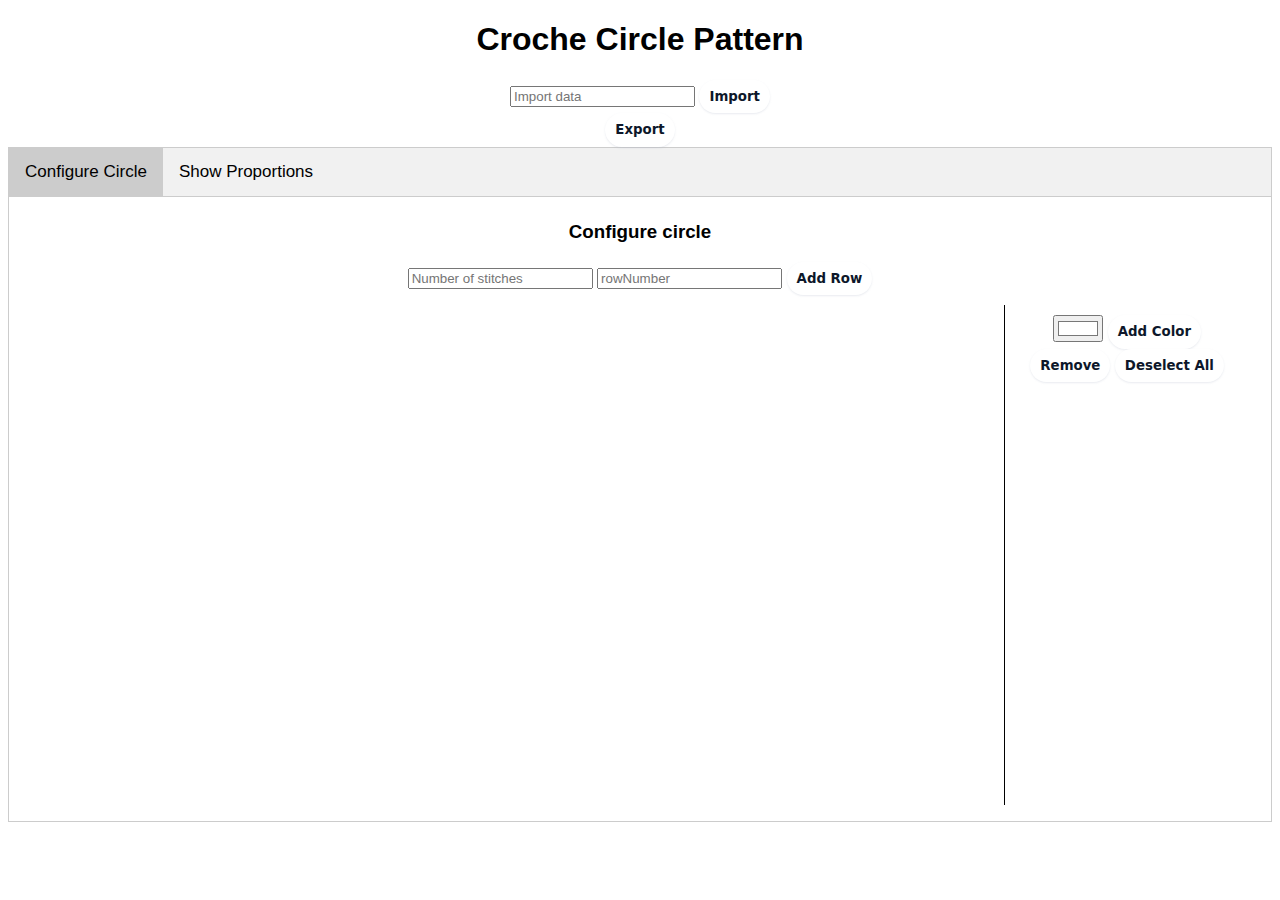
<file: index.html>
<!DOCTYPE html>
<html lang="en">
<head>
    <meta charset="UTF-8">
    <meta name="viewport" content="width=device-width, initial-scale=1.0">
    <title>Croche Circle Pattern</title>
    <link rel="stylesheet" href="styles.css">
</head>
<body>
    <h1>Croche Circle Pattern</h1>

    <form id="importDataForm">
        <input type="text" id="importData" name="importData" placeholder="Import data">
        <button type="submit" class="button">Import</button>
    </form>
    <button id="exportButton" class="button">Export</button>
    
    <div class="tab">
        <button class="tablinks active" onclick="openCity(event, 'configureCircle')">Configure Circle</button>
        <button class="tablinks" onclick="openCity(event, 'proportions')">Show Proportions</button>
    </div>
    
    <div id="configureCircle" class="tabcontent" style="display: block;">
        <h3>Configure circle</h3>
    
        <form id="inputForm">
            <input type="number" id="numberInput" name="numberInput" placeholder="Number of stitches">
            <input type="number" id="rowNumber" name="rowNumber" placeholder="rowNumber">
            <button type="submit" class="button">Add Row</button>
        </form>

        <div class="body">
            <div id="circlesContainer">
                <!-- Circles will be dynamically added here -->
            </div>

            <div class="options">
                <div>
                    <input type="color" id="colorPicker" name="colorPicker" value="#FFFFFF">
                    <button class="button" onclick="onAddColor(document.getElementById('colorPicker').value)">Add Color</button>
                </div>
                <button class="button" type="button" onclick="removeSelected()">Remove</button>
                <button class="button" type="button" onclick="deselectAll()">Deselect All</button>
                <div id="colorsContainer">
                    <!-- Rows will be dynamically added here -->
                </div>
                <div id="rowsContainer">
                    <!-- Rows will be dynamically added here -->
                </div>
            </div>
        </div>
    </div>
    
    <div id="proportions" class="tabcontent">
        <input type="number" id="widthStitch" value="3.3" placeholder="Width of 10 stitches">
        <input type="number" id="heigthStitch" value="3.7" placeholder="Height of 10 rows">
        <button class="button" onclick="displayProportions()">Recalculate</button>
    
        <div class="proportions-holder">
            <div id="proportionsContainer" class="proportionsContainer"></div>
            <div>
                <div id="proportionsSizes"></div>
                <div id="proportionsContainerVolume" class="proportionsContainer"></div>
            </div>
        </div>
    </div>

    <script src="scripts.js"></script>
</body>
</html>
</file>
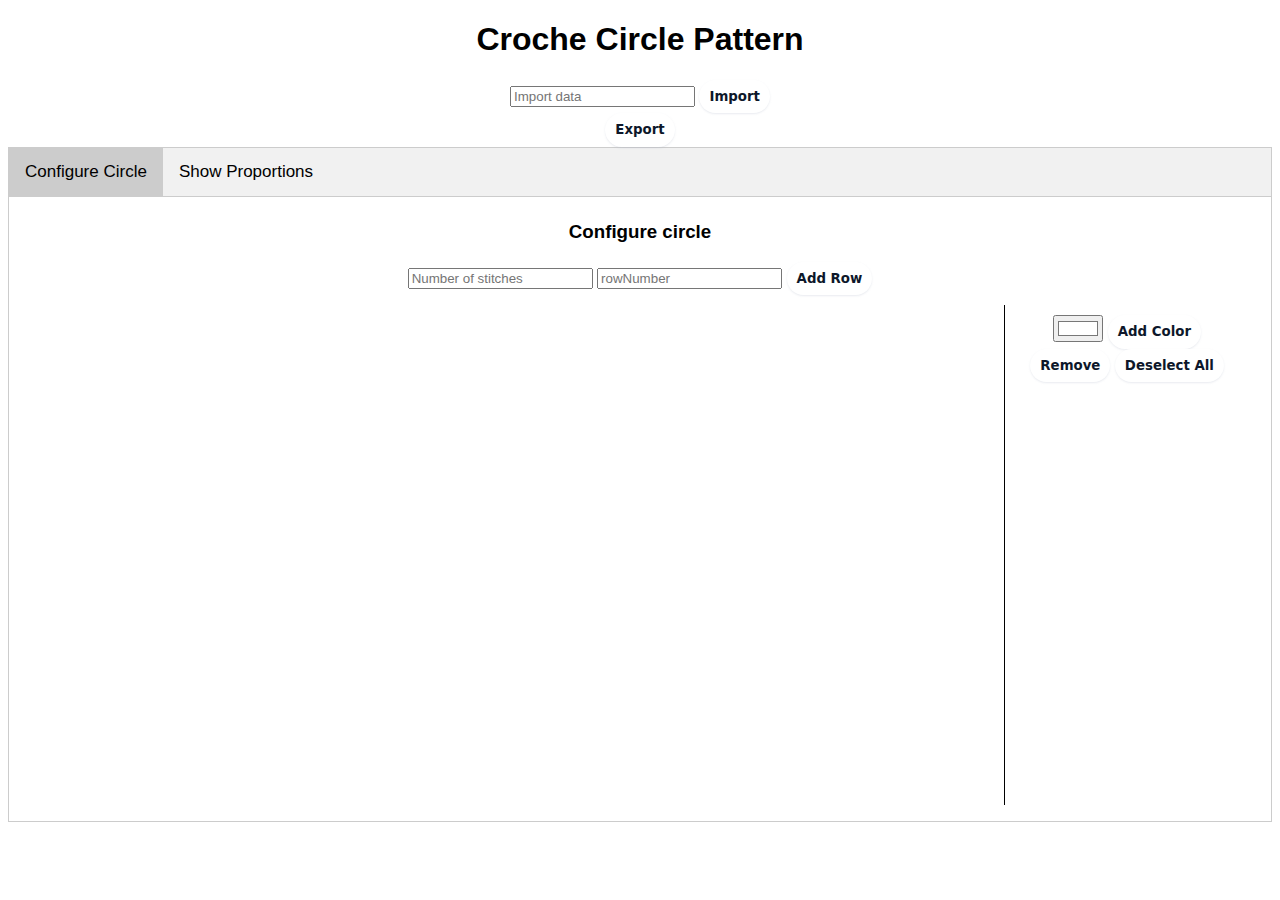
<file: root/index.html>
<!DOCTYPE html>
<html lang="en">
<head>
    <meta charset="UTF-8">
    <meta name="viewport" content="width=device-width, initial-scale=1.0">
    <title>Croche Circle Pattern</title>
    <link rel="stylesheet" href="styles.css">
</head>
<body>
    <h1>Croche Circle Pattern</h1>

    <form id="importDataForm">
        <input type="text" id="importData" name="importData" placeholder="Import data">
        <button type="submit" class="button">Import</button>
    </form>
    <button id="exportButton" class="button">Export</button>
    
    <div class="tab">
        <button id="initialTab" class="tablinks active" onclick="openCity(event, 'configureCircle')">Configure Circle</button>
        <button class="tablinks" onclick="openCity(event, 'proportions')">Show Proportions</button>
    </div>
    
    <div id="configureCircle" class="tabcontent" style="display: block;">
        <h3>Configure circle</h3>
    
        <form id="inputForm">
            <input type="number" id="numberInput" name="numberInput" placeholder="Number of stitches">
            <input type="number" id="rowNumber" name="rowNumber" placeholder="rowNumber">
            <button type="submit" class="button">Add Row</button>
        </form>

        <div class="body">
            <div id="circlesContainer">
                <!-- Circles will be dynamically added here -->
            </div>

            <div class="options">
                <div>
                    <input type="color" id="colorPicker" name="colorPicker" value="#FFFFFF">
                    <button class="button" onclick="onAddColor(document.getElementById('colorPicker').value)">Add Color</button>
                </div>
                <button class="button" type="button" onclick="removeSelected()">Remove</button>
                <button class="button" type="button" onclick="deselectAll()">Deselect All</button>
                <div id="colorsContainer">
                    <!-- Rows will be dynamically added here -->
                </div>
                <div id="rowsContainer">
                    <!-- Rows will be dynamically added here -->
                </div>
            </div>
        </div>
    </div>
    
    <div id="proportions" class="tabcontent">
        <input type="number" id="widthStitch" value="3.3" placeholder="Width of 10 stitches">
        <input type="number" id="heigthStitch" value="3.7" placeholder="Height of 10 rows">
        <button class="button" onclick="displayProportions()">Recalculate</button>
    
        <div class="proportions-holder">
            <div id="proportionsContainer" class="proportionsContainer"></div>
            <div>
                <div id="proportionsSizes"></div>
                <div id="proportionsContainerVolume" class="proportionsContainer"></div>
            </div>
        </div>
    </div>

    <script src="scripts.js"></script>
</body>
</html>
</file>
<file: styles.css>
body {
    font-family: Arial, sans-serif;
    text-align: center;
}

#circlesContainer {
    position: relative;
    display: inline-block;
    width: 100%;
    height: 500px;
}

.circle {
    position: absolute;
    top: 50%;
    left: 50%;
    transform: translate(-50%, -50%);
    border-radius: 50%;
    overflow: hidden;
    background: #FFF;
}

.circle.selected .segment {
    stroke: #828582;
    stroke-width: 6px;
}

.segment {
    cursor: pointer;
}

#rowsContainer {
    margin-top: 20px;
}

.row-item {
    cursor: pointer;
    margin: 0 5px;
    padding: 5px;
    text-align: left;
    border-radius: 4px;
    transition: .2s ease;
    margin-bottom: 10px;
}

.row-item:hover {
    background: #f5f4f4;
}

.row-item.selected {
    background: #828582;
}

.body {
    display: flex;
    padding: 10px;
}

.options {
    width: 280px;
    border-left: 1px solid;
    padding: 10px;
    text-align: rigth;
}

.color-item {
    width: 20px;
    height: 20px;
    margin: 4px;
    display: inline-block;
    border-radius: 4px;
    border: 1px solid;
}

div#colorsContainer {
    margin-top: 20px;
}

.proportion-row-item {
    height: 10px;
    background: #475881;
    border: 1px solid;
}

.proportionsContainer{
    display: flex;
    flex-direction: column;
    align-items: center;
}

#proportionsContainerVolume .proportion-row-item {
    border: none;
}

#proportionsSizes {
    margin-bottom: 20px;
}

.proportions-holder{
    display: flex;
    gap: 10px;
    justify-content: space-around;
    margin-top: 20px;
}

/* Style the tab */
.tab {
    overflow: hidden;
    border: 1px solid #ccc;
    background-color: #f1f1f1;
  }
  
  /* Style the buttons inside the tab */
  .tab button {
    background-color: inherit;
    float: left;
    border: none;
    outline: none;
    cursor: pointer;
    padding: 14px 16px;
    transition: 0.3s;
    font-size: 17px;
  }
  
  /* Change background color of buttons on hover */
  .tab button:hover {
    background-color: #ddd;
  }
  
  /* Create an active/current tablink class */
  .tab button.active {
    background-color: #ccc;
  }
  
  /* Style the tab content */
  .tabcontent {
    display: none;
    padding: 6px 12px;
    border: 1px solid #ccc;
    border-top: none;
  }

/* CSS */
.button {
  background-color: #fff;
  border: 0 solid #e2e8f0;
  border-radius: 1.5rem;
  box-sizing: border-box;
  color: #0d172a;
  cursor: pointer;
  display: inline-block;
  font-family: "Basier circle",-apple-system,system-ui,"Segoe UI",Roboto,"Helvetica Neue",Arial,"Noto Sans",sans-serif,"Apple Color Emoji","Segoe UI Emoji","Segoe UI Symbol","Noto Color Emoji";
  font-weight: 600;
  line-height: 1;
  padding: 10px;
  text-align: center;
  text-decoration: none #0d172a solid;
  text-decoration-thickness: auto;
  transition: all .1s cubic-bezier(.4, 0, .2, 1);
  box-shadow: 0px 1px 2px rgba(166, 175, 195, 0.25);
  user-select: none;
  -webkit-user-select: none;
  touch-action: manipulation;
}

.button:hover {
  background-color: #1e293b;
  color: #fff;
}
</file>
<file: root/styles.css>
body {
    font-family: Arial, sans-serif;
    text-align: center;
}

#circlesContainer {
    position: relative;
    display: inline-block;
    width: 100%;
    height: 500px;
}

.circle {
    position: absolute;
    top: 50%;
    left: 50%;
    transform: translate(-50%, -50%);
    border-radius: 50%;
    overflow: hidden;
    background: #FFF;
}

.circle.selected .segment {
    stroke: #828582;
    stroke-width: 6px;
}

.segment {
    cursor: pointer;
}

#rowsContainer {
    margin-top: 20px;
}

.row-item {
    cursor: pointer;
    margin: 0 5px;
    padding: 5px;
    text-align: left;
    border-radius: 4px;
    transition: .2s ease;
    margin-bottom: 10px;
}

.row-item:hover {
    background: #f5f4f4;
}

.row-item.selected {
    background: #828582;
}

.body {
    display: flex;
    padding: 10px;
}

.options {
    width: 280px;
    border-left: 1px solid;
    padding: 10px;
    text-align: rigth;
}

.color-item {
    width: 20px;
    height: 20px;
    margin: 4px;
    display: inline-block;
    border-radius: 4px;
    border: 1px solid;
}

div#colorsContainer {
    margin-top: 20px;
}

.proportion-row-item {
    height: 10px;
    background: #475881;
    border: 1px solid;
}

.proportionsContainer{
    display: flex;
    flex-direction: column;
    align-items: center;
}

#proportionsContainerVolume .proportion-row-item {
    border: none;
}

#proportionsSizes {
    margin-bottom: 20px;
}

.proportions-holder{
    display: flex;
    gap: 10px;
    justify-content: space-around;
    margin-top: 20px;
}

/* Style the tab */
.tab {
    overflow: hidden;
    border: 1px solid #ccc;
    background-color: #f1f1f1;
  }
  
  /* Style the buttons inside the tab */
  .tab button {
    background-color: inherit;
    float: left;
    border: none;
    outline: none;
    cursor: pointer;
    padding: 14px 16px;
    transition: 0.3s;
    font-size: 17px;
  }
  
  /* Change background color of buttons on hover */
  .tab button:hover {
    background-color: #ddd;
  }
  
  /* Create an active/current tablink class */
  .tab button.active {
    background-color: #ccc;
  }
  
  /* Style the tab content */
  .tabcontent {
    display: none;
    padding: 6px 12px;
    border: 1px solid #ccc;
    border-top: none;
  }

/* CSS */
.button {
  background-color: #fff;
  border: 0 solid #e2e8f0;
  border-radius: 1.5rem;
  box-sizing: border-box;
  color: #0d172a;
  cursor: pointer;
  display: inline-block;
  font-family: "Basier circle",-apple-system,system-ui,"Segoe UI",Roboto,"Helvetica Neue",Arial,"Noto Sans",sans-serif,"Apple Color Emoji","Segoe UI Emoji","Segoe UI Symbol","Noto Color Emoji";
  font-weight: 600;
  line-height: 1;
  padding: 10px;
  text-align: center;
  text-decoration: none #0d172a solid;
  text-decoration-thickness: auto;
  transition: all .1s cubic-bezier(.4, 0, .2, 1);
  box-shadow: 0px 1px 2px rgba(166, 175, 195, 0.25);
  user-select: none;
  -webkit-user-select: none;
  touch-action: manipulation;
}

.button:hover {
  background-color: #1e293b;
  color: #fff;
}
</file>
